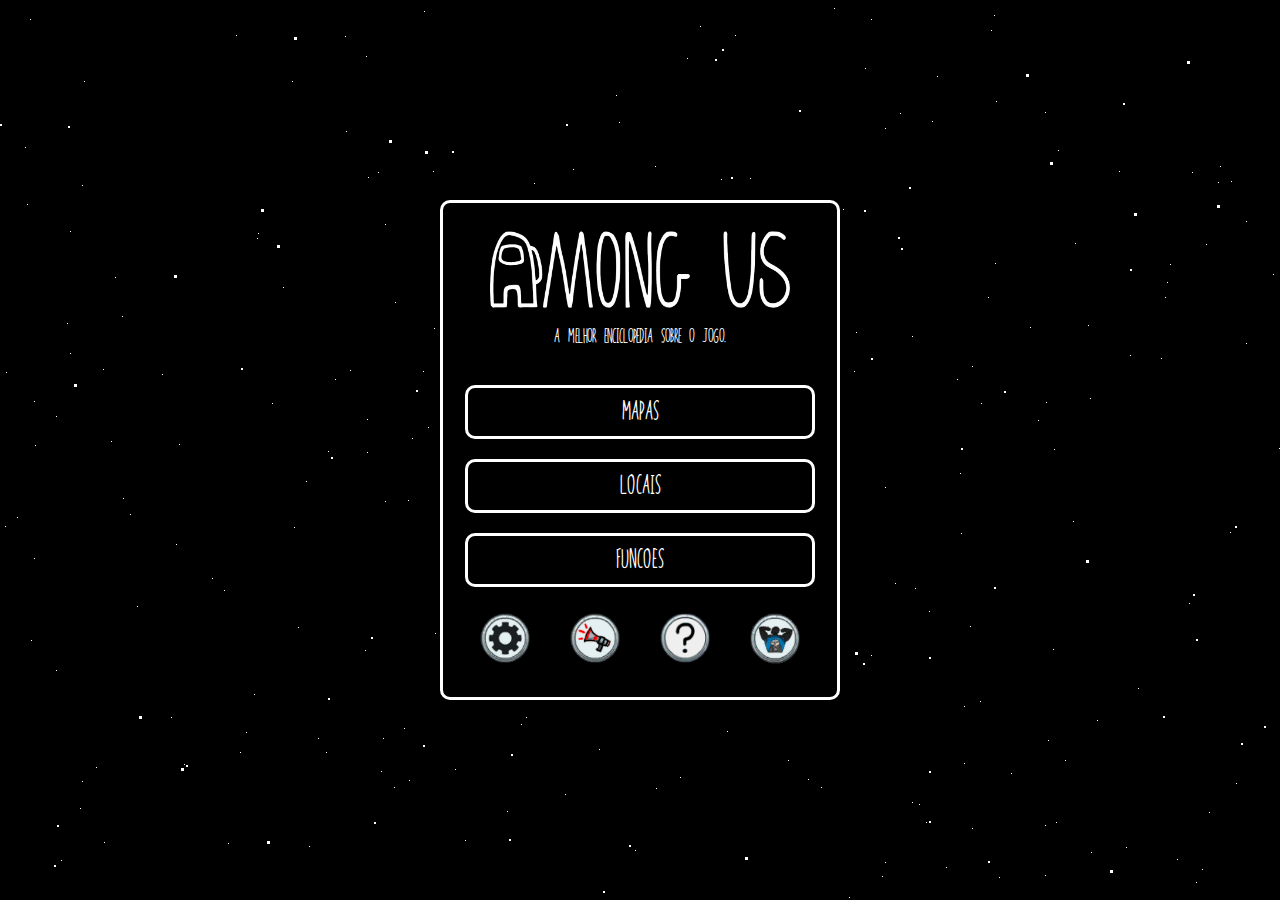
<file: index.html>
<!DOCTYPE html>

<html>
<head>
        <meta charset="utf-8">
        <meta name="viewport" content="width=device-width, initial-scale=1">
        <link rel="icon" href="img/icon.png">
        <link rel="stylesheet" href="css/styles.css">
        <title>Among Us - Wiki</title>
</head>

<body>
    <main>
        <div id="align">
            <header>
                <img id="logo" src="img/logo.png">
                <p>A melhor enciclopedia sobre o jogo.</p>
                <nav id="itens">
                    <ul>
                        <li><a href="pages/mapas.html">Mapas</a></li>
                        <li><a href="pages/locais.html">Locais</a></li>
                        <li><a href="pages/funcoes.html">Funcoes</a></li>
                    </ul>
                </nav>
                <nav id="footer">
                    <ul>
                        <li><a href=""><img class="buttons" src="img/button03.png"></a></li>
                        <li><a href=""><img class="buttons" src="img/button02.png"></a></li>
                        <li><a href="pages/about.html"><img class="buttons" src="img/button01.png"></a></li>
                        <li><a href="http://www.innersloth.com/index.php"><img class="buttons" src="img/button04.png"></a></li>
                    </ul>
                </nav>
            </header>
            <div id="background">
                 <div id='stars'></div>
                <div id='stars2'></div>
                <div id='stars3'></div>
            </div>
            <div id="background-2">
                <img id="bg01" src="img/bg01.png">
                <img id="bg02" src="img/bg02.png">    
            </div>
        </main>
</body>


</html>
</file>
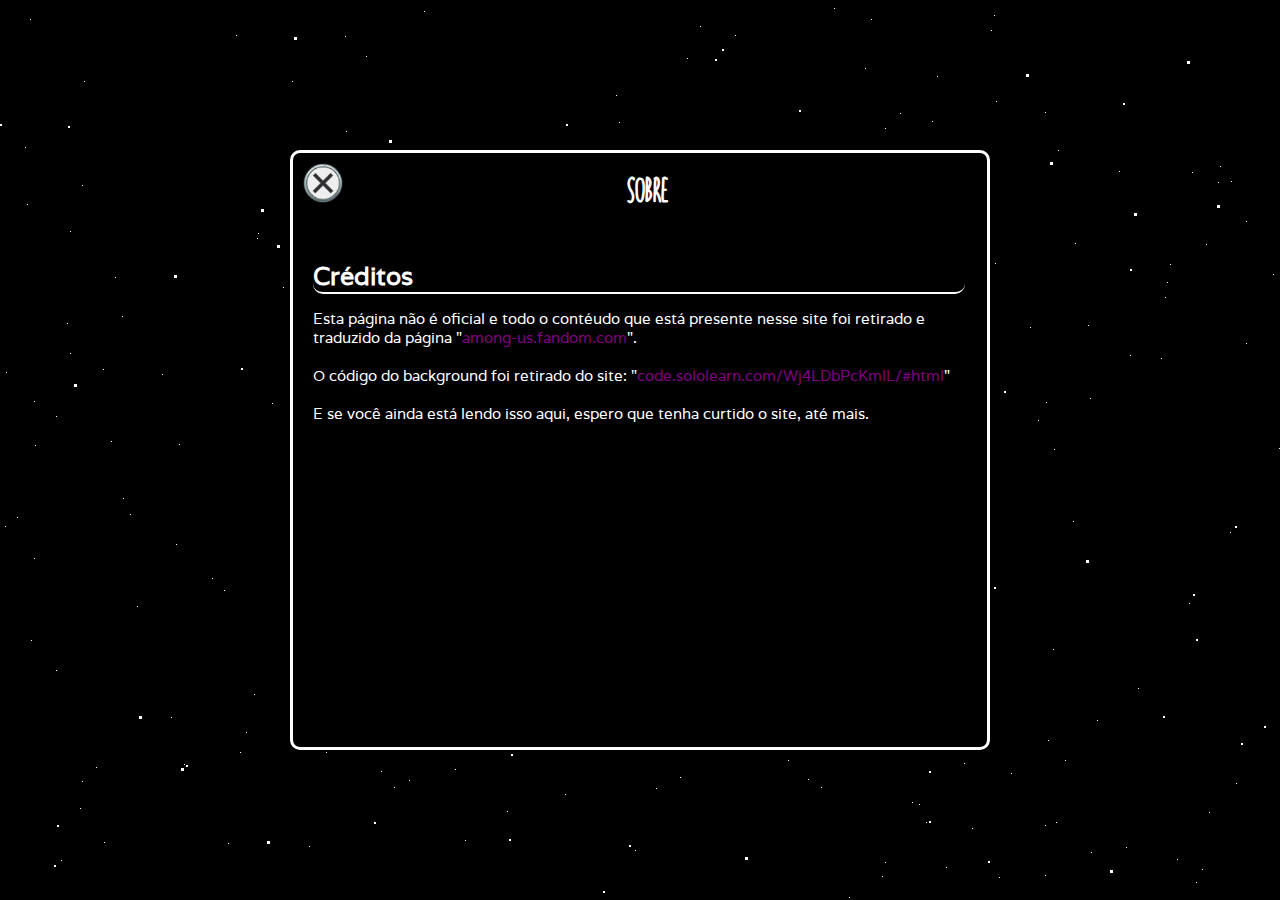
<file: pages/about.html>
<!DOCTYPE html>
<html>
    <head>
    <meta charset="utf-8">
    <meta name="viewport" content="width=device-width, initial-scale=1">
    <link rel="stylesheet" href="../css/styles.css">
    <link rel="icon" href="../img/icon.png">
    <title>Among Us - Funções</title>
</head>

<body>
    <main>
        <div id="align">
            <div id="streched">
                <div class="topAlign">
                    <a href="../index.html"><img id="close" src="../img/close.png"></a>
                    <h1>Sobre</h1>
                </div>
                <div id="centralizeFullAbout">
                    <h1>Créditos</h1>
                    <p>Esta página não é oficial e todo o contéudo que está presente nesse site foi retirado e traduzido da página "<a href="https://among-us.fandom.com">among-us.fandom.com</a>".<br><br>O código do background foi retirado do site: "<a href="http://code.sololearn.com/Wj4LDbPcKmIL/#html">code.sololearn.com/Wj4LDbPcKmIL/#html</a>"<br><br>E se você ainda está lendo isso aqui, espero que tenha curtido o site, até mais.</p>
                </div>
            </div>
            <div id="background">
                <div id='stars'></div>
                <div id='stars2'></div>
                <div id='stars3'></div>
            </div>
        </div>
    </main>

    <script src="../scripts/script.js"></script>

</body>
</file>
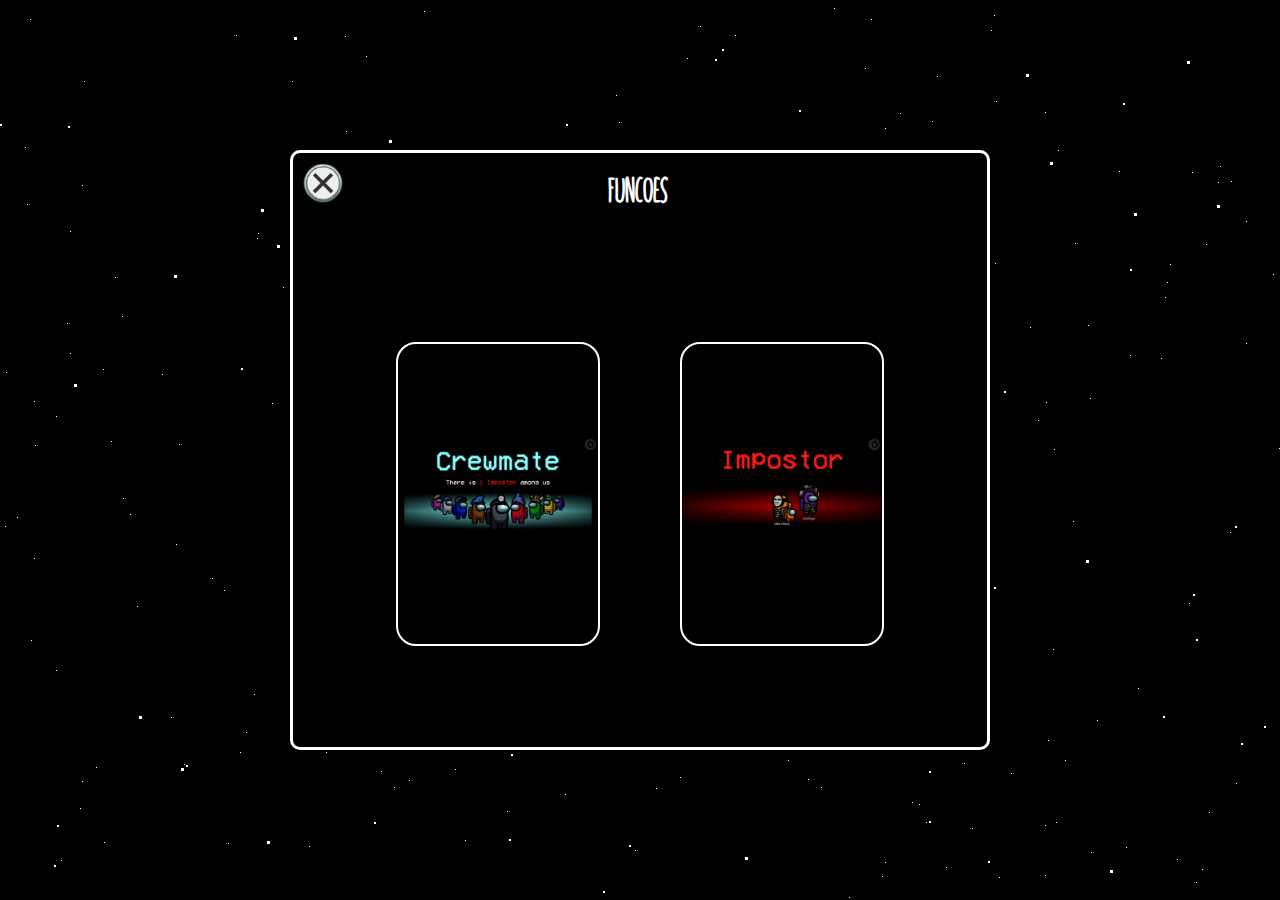
<file: pages/funcoes.html>
<!DOCTYPE html>
<html>
    <head>
    <meta charset="utf-8">
    <meta name="viewport" content="width=device-width, initial-scale=1">
    <link rel="stylesheet" href="../css/styles.css">
    <link rel="icon" href="../img/icon.png">
    <title>Among Us - Funções</title>
</head>

<body>
    <main>
        <div id="align">
            <div id="streched">
                <div class="topAlign">
                    <a href="../index.html"><img id="close" src="../img/close.png"></a>
                    <h1>Funcoes</h1>
                </div>
                <div id="centralizeFullFunctions">
                    <nav id="funcButtons">
                        <ul>
                            <li id="Crewmate" onclick="roles(this.id)"><img src="../img/Crewmate.png"></li>
                            <li id="Impostor" onclick="roles(this.id)"><img src="../img/Impostor.png"></li>
                        </ul>
                    </nav>
                </div>
            </div>
            <div id="background">
                <div id='stars'></div>
                <div id='stars2'></div>
                <div id='stars3'></div>
            </div>
        </div>
    </main>

    <script src="../scripts/script.js"></script>

</body>
</file>
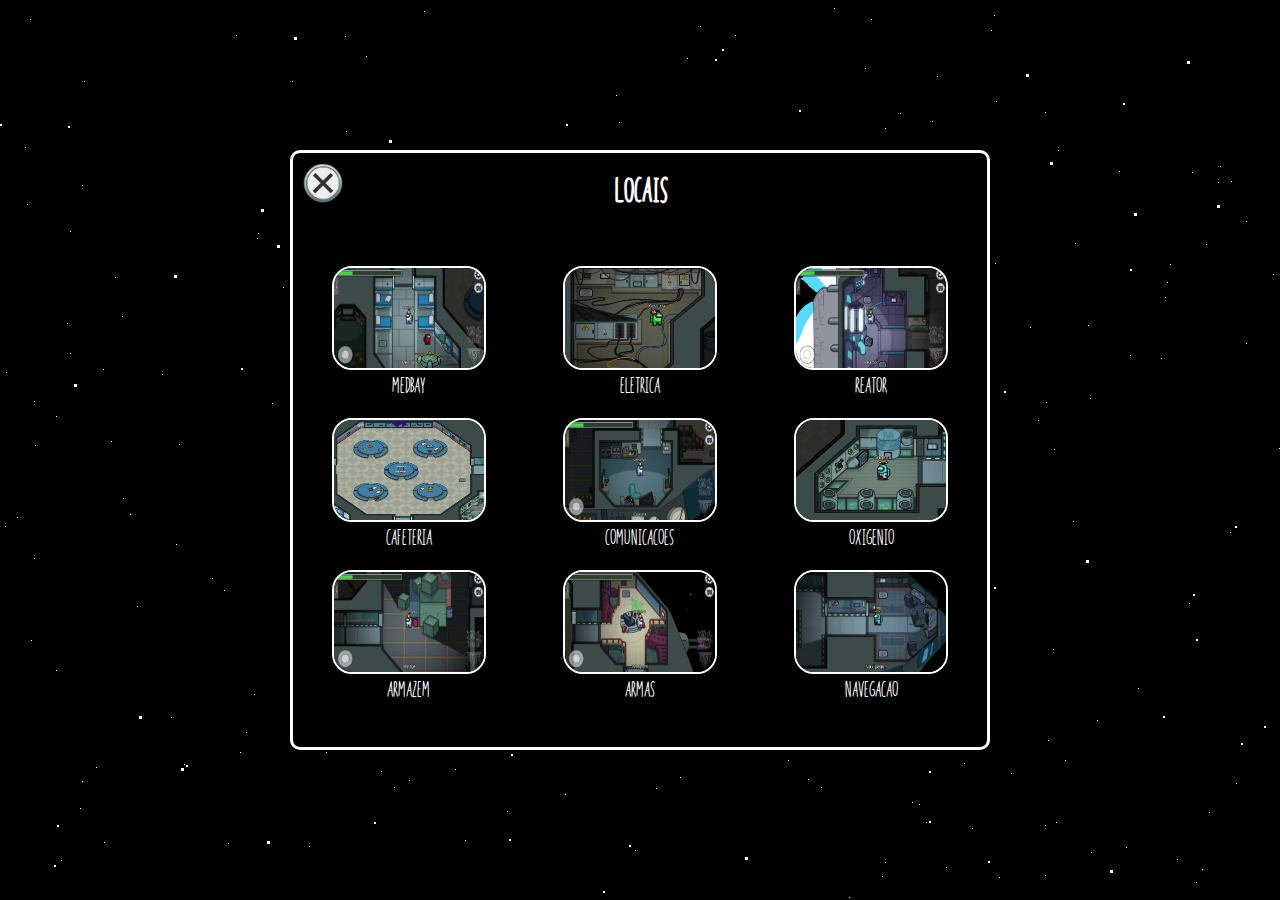
<file: pages/locais.html>
<!DOCTYPE html>
<html>
<head>
    <title>Among Us - Locais</title>
    <meta charset="utf-8">
    <link rel="stylesheet" href="../css/styles.css">
    <meta name="viewport" content="width=device-width, initial-scale=1">
</head>

<body>
    <main>
        <div id="align">
            <div id="streched">
                <div class="topAlign">
                    <a href="../index.html"><img id="close" src="../img/close.png"></a>
                    <h1>Locais</h1>
                </div>
                <div id="centralizeFull-locais">
                    <nav id="locaisButtons">
                        <ul>
                            <li id="Medbay" onclick="catchId(this.id)"><img src="../img/medbay.png"><h2>Medbay</h2></li>
                            <li id="Eletrica" onclick="catchId(this.id)"><img src="../img/eletrica.png"><h2>Eletrica</h2></li>
                            <li id="Reator" onclick="catchId(this.id)"><img src="../img/reator.png"><h2>Reator</h2></li>
                            <li id="Cafeteria" onclick="catchId(this.id)"><img src="../img/cafeteria.png"><h2>Cafeteria</h2></li>
                            <li id="Comunicacoes" onclick="catchId(this.id)"><img src="../img/comunicacoes.png"><h2>Comunicacoes</h2></li>
                            <li id="Oxigenio" onclick="catchId(this.id)"><img src="../img/O2.png"><h2>Oxigenio</h2></li>
                            <li id="Armazem" onclick="catchId(this.id)"><img src="../img/armazem.png"><h2>Armazem</h2></li>
                            <li id="Armas" onclick="catchId(this.id)"><img src="../img/armas.png"><h2>Armas</h2></li>
                            <li id="Navegacao" onclick="catchId(this.id)"><img src="../img/navegacao.png"><h2>Navegacao</h2></li>
                        </ul>
                    </nav>
                </div>
            </div>
            <div id="background">
                <div id='stars'></div>
                <div id='stars2'></div>
                <div id='stars3'></div>
            </div>
            <div id="background-2">
                <img id="bg01" src="../img/bg01.png">
                <img id="bg02" src="../img/bg02.png">
                
            </div>
        </div>
    </main>
    <script src="../scripts/script.js"></script>
</body>


</html>
</file>
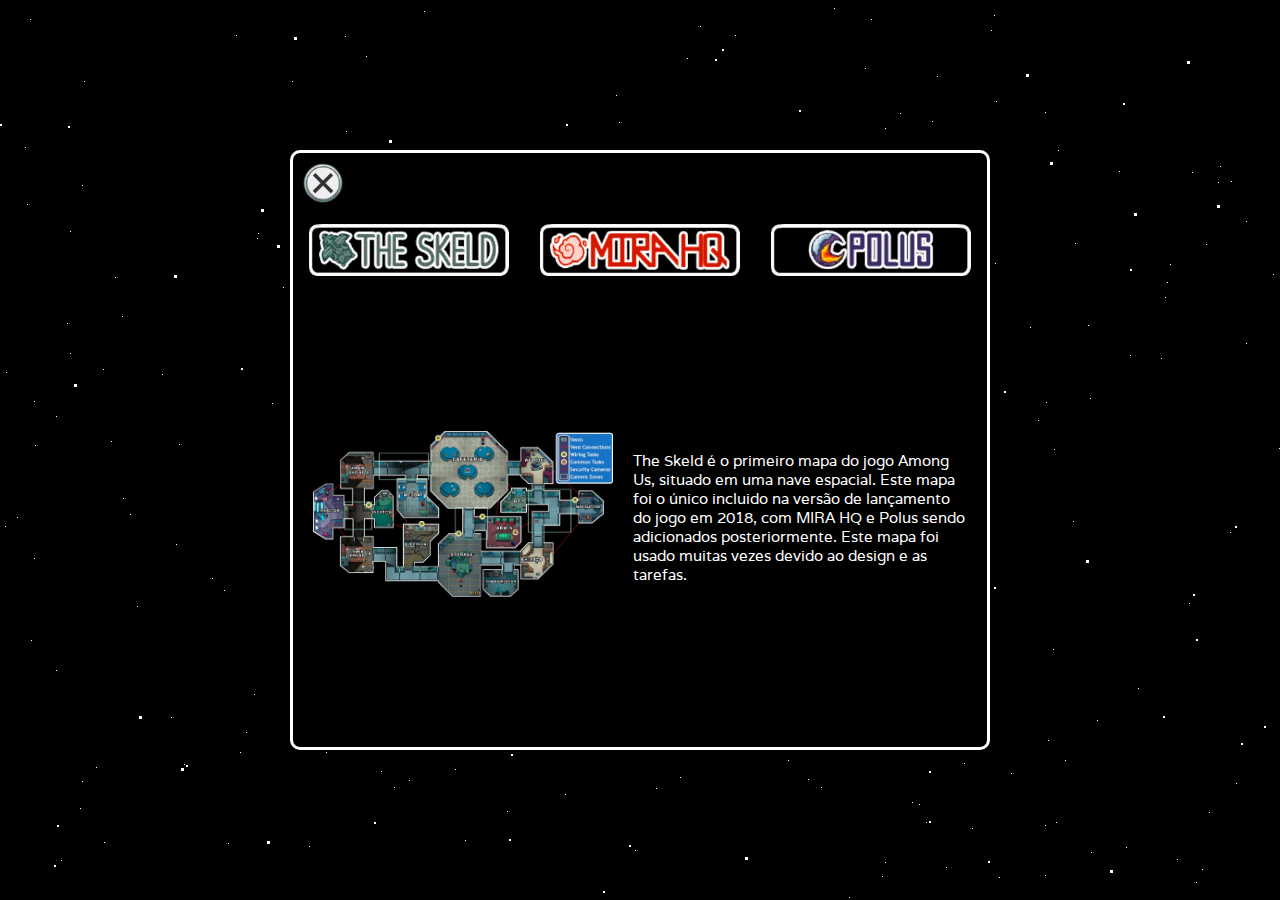
<file: pages/mapas.html>
<!DOCTYPE html>
<html>
    <head>
        <meta charset="utf-8">
        <meta name="viewport" content="width=device-width, initial-scale=1">
        <link rel="stylesheet" href="../css/styles.css">
        <link rel="icon" href="../img/icon.png">
        <title>Among Us - Mapas</title>
    </head>

    <body>
        <main>
            <div id="align">
                <div id="streched">
                    <div class="topAlignMapas">
                        <a href="../index.html"><img id="close" src="../img/close.png"></a>
                        <nav id="mapsButtons">
                            <ul>
                                <li><img src="../img/the-skeld-button.png" onclick="theSkeld()"></li>
                                <li><img src="../img/mira-hq-button.png" onclick="miraHQ()"></li>
                                <li><img src="../img/polus-button.png" onclick="polus()"></li>
                            </ul>
                        </nav>
                    </div>
                    <div class="centralizeFull">
                        <section>
                            <article>
                                <img id="map" src="../img/the-skeld.png">
                                <p id="info">The Skeld é o primeiro mapa do jogo Among Us, situado em uma nave espacial. Este mapa foi o único incluido na versão de lançamento do jogo em 2018, com MIRA HQ e Polus sendo adicionados posteriormente. Este mapa foi usado muitas vezes devido ao design e as tarefas.</p>
                            </article>
                        </section>
                    </div>
                </div>
                <div id="background">
                    <div id='stars'></div>
                    <div id='stars2'></div>
                    <div id='stars3'></div>
                </div>
            </div>
        </main>

        <script src="../scripts/script.js"></script>

    </body>



</html>
</file>
<file: css/styles.css>
body{
    margin: 0;
    font-family: amongas;
    overflow: hidden;
}

ul {
    padding: 0;
}

#align{
    position: fixed;
    background-color: black;
    width: 100%;
    height: 100%;
    display: flex;
    align-items: center;
    justify-content: center;
}

header{
    position: relative;
    box-sizing: border-box;
    display: flex;
    justify-content: center;
    flex-direction: column;
    align-items: center;
    border: 3px solid white;
    border-radius: 10px;
    color: white;
    background-color: black;
    width: 400px;
    height: 500px;
    z-index: 100;
}

#background{
    z-index: 1;
    position: absolute;
    transform: translateY(-2000px) translateX(-1000px);
}

#background-2{
    position: absolute;
    z-index: 2;
}

#bg01{
    animation: bg01 20s linear infinite alternate-reverse;
}

#bg02{
    animation: bg02 20s linear infinite alternate-reverse;
}

.topAlign{
    display: flex;
    justify-content: space-between;
}

.topAlignMapas{
    display: inline-block;
}


.topAlign h1{
    margin-right: 46%;
    margin-bottom: 30px;
    text-align: center;
}

.centralizeContent section article{
    display: flex;
    justify-content: center;
    align-items: center;
    flex-direction: column;
}

.imgLocais{
    margin-top: 50px;
    width: 300px;
    height: 170px;
    border-radius: 15px;
    border: 2px solid white;
}

.centralizeFull{
    display: flex;
    justify-content: center;
    align-items: center;
    font-family: varela;
    width: 100%;
    height: 100%;
}

#centralizeFullFunctions{
    display: flex;
    justify-content: center;
    align-items: center;
    flex-direction: column;
    font-family: varela;
    width: 100%;
    height: 100%;
}

#centralizeFullAbout{
    display: flex;
    flex-direction: column;
    font-family: varela;
    padding: 20px;
    word-break: break;
    width: 100%;
    height: 100%;
}

#centralizeFullAbout h1{
    margin: 0;
    width: 94%;
    font-size: 25px;
    border-bottom: 2px solid white;
    border-radius: 10px;
}

#centralizeFullAbout p{
    width: 94%;
    font-size: 15px;
}

#centralizeFullAbout a{
    color: purple;
    text-decoration: none;
}

#centralizeFull-locais{
    display: flex;
    justify-content: space-around;
    font-family: amongas;
    width: 100%;
    height: 100%;
}

#streched{
    position: relative;
    margin: auto;
    box-sizing: border-box;
    display: flex;
    flex-direction: column;
    justify-content: center;
    border: 3px solid white;
    border-radius: 10px;
    background-color: black;
    color: white;
    width: 700px;
    height: 600px;
    z-index: 100;
}

#streched section article{
    display: flex;
}

#streched section article p{
    font-size: 15px;
    margin: 20px 20px 0px 20px;
}

#itens ul{
    text-align: center;
    list-style-type: none;
    margin: auto;
    font-size: 20px;
    width: 380px;
    box-sizing: border-box;
}

#itens ul li{
    font-size: 25px;
    margin-right: 15px;
    margin-left: 15px;
    padding: 10px;
    border: 3px solid white;
    border-radius: 10px;
    width: auto;
    margin-top: 20px;
    box-sizing: border-box;
}

#itens ul li:hover{
    border: 3px solid #1bb21b;
    color: #1bb21b;
    cursor: pointer;
}

#itens ul li a{
    text-decoration: none;
    color: inherit;
    display: inline-block;
    width: 100%;
}

#footer ul{
    margin-bottom: 0;
    list-style-type: none;
    display: flex;
    flex-wrap: nowrap;
    flex-direction: row;
}

#footer ul li{
    margin: 10px 20px 0px 20px;
}

#footer ul li:hover{
    cursor: pointer;
}

.buttons{
    width: 50px;
}

#close{
    margin: 10px 0px 0px 10px;
    width: 40px;
}

#map{
    width: 300px;
    margin-left: 20px;
}

#mapsButtons ul{
    margin-bottom: 0;
    display: flex;
    flex-direction: row;
    justify-content: space-around;
    list-style-type: none;
}

#mapsButtons ul li img{
    width: 200px;
}


#mapsButtons ul li img:hover{
    cursor: pointer;
    transform: scale(1.1);
}

#locaisButtons ul{
    margin-bottom: 0;
    display: flex;
    flex-direction: row;
    flex-wrap: wrap;
    justify-content: space-around;
    list-style-type: none;
}

#locaisButtons ul li{
    margin: 10px 20px 10px 20px;
}

#locaisButtons ul li:hover{
    color: #1bb21b;
    cursor: pointer;
}


#locaisButtons ul li h2{
    margin: 0;
    text-align: center;
    font-size: 20px;
    font-weight: normal;
}

#locaisButtons ul li img{
    border: 2px solid white;
    width: 150px;
    height: 100px;
    border-radius: 20px;
}

#locaisButtons ul li img:hover{
    border: 2px solid #1bb21b;
    cursor: pointer;
}

#funcButtons ul{
    list-style-type: none;
    display: flex;
    flex-direction: row;
}

#funcButtons ul li{
    height: 300px;
    display: flex;
    align-items: center;
    border: 2px solid white;
    border-radius: 20px;
    margin: 0px 40px;
}

#funcButtons ul li img{
    width: 200px;
}

#funcButtons ul li:hover{
    border: 2px solid #1bb21b;
    cursor: pointer;
    transition: border 0.3s;
}

#logo{

    width: 300px;
    z-index: 2;
}

p{
    font-size: 18px;
}

@font-face{
    font-family: amongas;
    src: url("../fonts/In\ your\ face\,\ joffrey!.ttf");
}

@font-face{
    font-family: varela;
    src: url("../fonts/Varela-Regular.ttf");
}

  #stars {
    width: 1px;
    height: 1px;
    background: transparent;
    box-shadow: 1226px 1621px #FFF , 1021px 1311px #FFF , 589px 396px #FFF , 106px 950px #FFF , 1628px 685px #FFF , 1982px 1853px #FFF , 683px 1196px #FFF , 885px 147px #FFF , 140px 572px #FFF , 1414px 202px #FFF , 1287px 375px #FFF , 812px 233px #FFF , 245px 366px #FFF , 619px 1786px #FFF , 158px 727px #FFF , 1051px 1759px #FFF , 1232px 1572px #FFF , 304px 515px #FFF , 1107px 1063px #FFF , 1409px 293px #FFF , 844px 1928px #FFF , 1297px 766px #FFF , 769px 53px #FFF , 1796px 1499px #FFF , 1096px 1588px #FFF , 6px 1066px #FFF , 954px 1823px #FFF , 449px 1318px #FFF , 742px 324px #FFF , 1360px 430px #FFF , 474px 517px #FFF , 1638px 553px #FFF , 65px 362px #FFF , 1668px 305px #FFF , 618px 1791px #FFF , 1248px 698px #FFF , 526px 1505px #FFF , 443px 1738px #FFF , 968px 744px #FFF , 1509px 1343px #FFF , 940px 891px #FFF , 1426px 313px #FFF , 86px 1904px #FFF , 1852px 914px #FFF , 1774px 1138px #FFF , 1406px 378px #FFF , 82px 384px #FFF , 1195px 1561px #FFF , 472px 1994px #FFF , 887px 708px #FFF , 1078px 680px #FFF , 1715px 140px #FFF , 333px 1224px #FFF , 1538px 412px #FFF , 1476px 644px #FFF , 976px 149px #FFF , 938px 1127px #FFF , 531px 1088px #FFF , 996px 403px #FFF , 279px 1233px #FFF , 1761px 1297px #FFF , 1126px 1184px #FFF , 1417px 375px #FFF , 1085px 1137px #FFF , 669px 987px #FFF , 1149px 1963px #FFF , 1097px 880px #FFF , 1591px 85px #FFF , 1858px 884px #FFF , 1187px 1483px #FFF , 1246px 415px #FFF , 126px 516px #FFF , 1824px 672px #FFF , 178px 250px #FFF , 1675px 146px #FFF , 1827px 816px #FFF , 803px 992px #FFF , 1703px 1664px #FFF , 1658px 970px #FFF , 1607px 1896px #FFF , 268px 499px #FFF , 465px 395px #FFF , 287px 468px #FFF , 980px 1675px #FFF , 1959px 1989px #FFF , 429px 1263px #FFF , 1419px 1703px #FFF , 302px 335px #FFF , 1470px 698px #FFF , 431px 1784px #FFF , 1397px 1168px #FFF , 585px 143px #FFF , 1163px 455px #FFF , 1007px 1355px #FFF , 764px 1147px #FFF , 1528px 1835px #FFF , 1298px 1629px #FFF , 438px 971px #FFF , 1940px 1307px #FFF , 1767px 1080px #FFF , 1700px 1582px #FFF , 911px 709px #FFF , 1733px 1916px #FFF , 1650px 1153px #FFF , 1491px 1908px #FFF , 1221px 1065px #FFF , 389px 749px #FFF , 576px 602px #FFF , 84px 1595px #FFF , 1887px 1748px #FFF , 1293px 1674px #FFF , 1372px 986px #FFF , 834px 1280px #FFF , 241px 777px #FFF , 1122px 1540px #FFF , 908px 1032px #FFF , 1715px 14px #FFF , 732px 1014px #FFF , 1888px 766px #FFF , 1433px 1174px #FFF , 1273px 1889px #FFF , 337px 301px #FFF , 1449px 1878px #FFF , 946px 1411px #FFF , 965px 181px #FFF , 1508px 537px #FFF , 977px 1648px #FFF , 696px 1932px #FFF , 601px 305px #FFF , 1734px 186px #FFF , 1962px 1776px #FFF , 965px 791px #FFF , 1563px 422px #FFF , 1427px 822px #FFF , 1540px 599px #FFF , 1246px 1681px #FFF , 1271px 1136px #FFF , 1411px 641px #FFF , 1108px 1981px #FFF , 961px 1884px #FFF , 788px 631px #FFF , 172px 783px #FFF , 1729px 455px #FFF , 1682px 1051px #FFF , 911px 1455px #FFF , 1652px 489px #FFF , 880px 94px #FFF , 59px 747px #FFF , 417px 223px #FFF , 332px 1397px #FFF , 699px 659px #FFF , 693px 728px #FFF , 1232px 208px #FFF , 1514px 774px #FFF , 1070px 633px #FFF , 1768px 165px #FFF , 1261px 1666px #FFF , 35px 1979px #FFF , 54px 1408px #FFF , 820px 745px #FFF , 1732px 147px #FFF , 1282px 1121px #FFF , 1640px 1px #FFF , 1932px 632px #FFF , 895px 31px #FFF , 1751px 266px #FFF , 746px 54px #FFF , 1197px 986px #FFF , 1032px 658px #FFF , 234px 1526px #FFF , 1267px 1176px #FFF , 1280px 357px #FFF , 1333px 381px #FFF , 1739px 1375px #FFF , 888px 1325px #FFF , 704px 550px #FFF , 20px 359px #FFF , 987px 1218px #FFF , 794px 1724px #FFF , 774px 590px #FFF , 1024px 227px #FFF , 1487px 400px #FFF , 1446px 627px #FFF , 984px 1342px #FFF , 966px 703px #FFF , 105px 1673px #FFF , 1225px 1267px #FFF , 119px 1202px #FFF , 1458px 273px #FFF , 1057px 1167px #FFF , 116px 735px #FFF , 665px 1021px #FFF , 476px 1830px #FFF , 145px 906px #FFF , 502px 596px #FFF , 1629px 645px #FFF , 728px 1972px #FFF , 342px 605px #FFF , 1331px 179px #FFF , 707px 1684px #FFF , 388px 1757px #FFF , 805px 73px #FFF , 659px 180px #FFF , 848px 915px #FFF , 182px 1550px #FFF , 1955px 155px #FFF , 973px 1546px #FFF , 1061px 1579px #FFF , 52px 687px #FFF , 1104px 1352px #FFF , 408px 1386px #FFF , 1888px 1692px #FFF , 956px 1018px #FFF , 1355px 1568px #FFF , 1505px 1550px #FFF , 1182px 705px #FFF , 959px 1050px #FFF , 498px 1432px #FFF , 301px 647px #FFF , 443px 334px #FFF , 1402px 461px #FFF , 147px 1270px #FFF , 391px 1572px #FFF , 1017px 341px #FFF , 68px 1770px #FFF , 235px 860px #FFF , 505px 816px #FFF , 1312px 986px #FFF , 1079px 1293px #FFF , 324px 611px #FFF , 1179px 1011px #FFF , 277px 434px #FFF , 1767px 252px #FFF , 1775px 1487px #FFF , 1705px 19px #FFF , 326px 721px #FFF , 378px 70px #FFF , 895px 1736px #FFF , 1570px 365px #FFF , 513px 615px #FFF , 1092px 147px #FFF , 1318px 1932px #FFF , 1592px 1734px #FFF , 699px 918px #FFF , 111px 388px #FFF , 1067px 890px #FFF , 1169px 332px #FFF , 358px 481px #FFF , 1630px 750px #FFF , 179px 1787px #FFF , 355px 489px #FFF , 852px 821px #FFF , 868px 364px #FFF , 386px 1700px #FFF , 799px 1420px #FFF , 1472px 644px #FFF , 1552px 905px #FFF , 48px 1998px #FFF , 1850px 51px #FFF , 416px 678px #FFF , 759px 1046px #FFF , 1451px 1951px #FFF , 101px 1610px #FFF , 1469px 912px #FFF , 1214px 1292px #FFF , 1368px 1018px #FFF , 484px 470px #FFF , 816px 322px #FFF , 1821px 1326px #FFF , 327px 1936px #FFF , 752px 550px #FFF , 1215px 1924px #FFF , 180px 122px #FFF , 784px 1924px #FFF , 1597px 336px #FFF , 248px 1429px #FFF , 4px 181px #FFF , 1801px 1613px #FFF , 1581px 1719px #FFF , 640px 1391px #FFF , 960px 302px #FFF , 1483px 1207px #FFF , 520px 1119px #FFF , 25px 1754px #FFF , 545px 317px #FFF , 1573px 751px #FFF , 1415px 2px #FFF , 101px 761px #FFF , 679px 291px #FFF , 1785px 676px #FFF , 1256px 136px #FFF , 855px 197px #FFF , 1399px 1973px #FFF , 1243px 429px #FFF , 1281px 571px #FFF , 839px 531px #FFF , 789px 1980px #FFF , 877px 783px #FFF , 1526px 1850px #FFF , 644px 1283px #FFF , 1982px 1953px #FFF , 1109px 1232px #FFF , 1532px 643px #FFF , 823px 1287px #FFF , 667px 34px #FFF , 24px 1469px #FFF , 1029px 1130px #FFF , 1645px 254px #FFF , 1054px 1000px #FFF , 1341px 254px #FFF , 184px 188px #FFF , 1160px 1521px #FFF , 348px 1083px #FFF , 1436px 1796px #FFF , 441px 361px #FFF , 1239px 575px #FFF , 1055px 140px #FFF , 1552px 502px #FFF , 607px 864px #FFF , 967px 1883px #FFF , 1407px 1955px #FFF , 405px 1148px #FFF , 604px 992px #FFF , 1116px 506px #FFF , 13px 832px #FFF , 295px 189px #FFF , 964px 1175px #FFF , 1988px 52px #FFF , 935px 209px #FFF , 17px 142px #FFF , 770px 333px #FFF , 682px 633px #FFF , 510px 466px #FFF , 366px 79px #FFF , 199px 954px #FFF , 882px 277px #FFF , 744px 655px #FFF , 37px 1659px #FFF , 1217px 1885px #FFF , 1107px 597px #FFF , 1060px 1335px #FFF , 773px 601px #FFF , 1939px 1632px #FFF , 1607px 1774px #FFF , 1531px 1550px #FFF , 1042px 60px #FFF , 850px 1502px #FFF , 1670px 492px #FFF , 1357px 1654px #FFF , 1279px 1521px #FFF , 633px 1956px #FFF , 1122px 1981px #FFF , 661px 657px #FFF , 521px 1132px #FFF , 1593px 813px #FFF , 1204px 1463px #FFF , 1112px 1495px #FFF , 1755px 367px #FFF , 1685px 1805px #FFF , 1982px 196px #FFF , 484px 51px #FFF , 1041px 330px #FFF , 1487px 563px #FFF , 311px 1872px #FFF , 330px 976px #FFF , 6px 1754px #FFF , 1447px 1182px #FFF , 1926px 148px #FFF , 1640px 490px #FFF , 1548px 1357px #FFF , 1052px 1340px #FFF , 1083px 56px #FFF , 1890px 339px #FFF , 277px 1609px #FFF , 892px 1792px #FFF , 1322px 86px #FFF , 1509px 1515px #FFF , 1650px 1722px #FFF , 334px 497px #FFF , 888px 143px #FFF , 1325px 259px #FFF , 1330px 1505px #FFF , 1374px 645px #FFF , 1184px 937px #FFF , 911px 1044px #FFF , 32px 1257px #FFF , 297px 1884px #FFF , 1031px 963px #FFF , 411px 916px #FFF , 243px 1305px #FFF , 898px 200px #FFF , 1550px 156px #FFF , 159px 716px #FFF , 240px 1130px #FFF , 1046px 1905px #FFF , 1405px 1277px #FFF , 275px 124px #FFF , 964px 795px #FFF , 1270px 1387px #FFF , 1391px 1880px #FFF , 484px 1027px #FFF , 1681px 1706px #FFF , 1665px 697px #FFF , 1073px 1078px #FFF , 1808px 1313px #FFF , 1669px 1266px #FFF , 1965px 747px #FFF , 1734px 972px #FFF , 1549px 1434px #FFF , 945px 146px #FFF , 1211px 1383px #FFF , 1921px 1637px #FFF , 271px 1725px #FFF , 739px 1725px #FFF , 1634px 1827px #FFF , 961px 1131px #FFF , 513px 839px #FFF , 1553px 1725px #FFF , 82px 1667px #FFF , 3px 1797px #FFF , 517px 1511px #FFF , 1644px 929px #FFF , 120px 1638px #FFF , 579px 1168px #FFF , 147px 680px #FFF , 61px 1146px #FFF , 884px 598px #FFF , 630px 1324px #FFF , 1709px 1340px #FFF , 1332px 1142px #FFF , 1990px 1397px #FFF , 854px 1527px #FFF , 1293px 634px #FFF , 1063px 506px #FFF , 1361px 668px #FFF , 926px 347px #FFF , 145px 1031px #FFF , 1289px 1519px #FFF , 1977px 1560px #FFF , 70px 1353px #FFF , 653px 1634px #FFF , 1182px 340px #FFF , 1264px 1127px #FFF , 1246px 40px #FFF , 428px 691px #FFF , 1531px 1817px #FFF , 431px 1906px #FFF , 1406px 1665px #FFF , 597px 1588px #FFF , 1273px 355px #FFF , 995px 1018px #FFF , 1319px 528px #FFF , 1454px 715px #FFF , 1587px 1052px #FFF , 921px 193px #FFF , 1012px 479px #FFF , 689px 1019px #FFF , 1307px 420px #FFF , 1153px 108px #FFF , 1343px 775px #FFF , 1236px 1061px #FFF , 1117px 1099px #FFF , 308px 533px #FFF , 1262px 509px #FFF , 830px 24px #FFF , 426px 695px #FFF , 1148px 1397px #FFF , 1016px 1719px #FFF , 1142px 1280px #FFF , 1841px 310px #FFF , 1890px 1708px #FFF , 1399px 589px #FFF , 913px 1291px #FFF , 955px 1445px #FFF , 431px 491px #FFF , 580px 1002px #FFF , 796px 186px #FFF , 445px 1634px #FFF , 1543px 1377px #FFF , 1853px 57px #FFF , 34px 620px #FFF , 1056px 923px #FFF , 1027px 134px #FFF , 1248px 1252px #FFF , 756px 1855px #FFF , 143px 654px #FFF , 253px 347px #FFF , 181px 943px #FFF , 1044px 1774px #FFF , 367px 1925px #FFF , 1125px 854px #FFF , 1276px 141px #FFF , 422px 413px #FFF , 1261px 973px #FFF , 1030px 1349px #FFF , 1349px 1850px #FFF , 552px 1286px #FFF , 606px 888px #FFF , 464px 1922px #FFF , 1799px 260px #FFF , 1984px 788px #FFF , 1210px 450px #FFF , 1288px 1530px #FFF , 911px 1896px #FFF , 689px 4px #FFF , 806px 162px #FFF , 1201px 604px #FFF , 908px 531px #FFF , 137px 1123px #FFF , 1165px 496px #FFF , 1567px 1797px #FFF , 614px 504px #FFF , 1551px 1165px #FFF , 1309px 1032px #FFF , 1321px 26px #FFF , 1372px 326px #FFF , 1762px 1159px #FFF , 728px 5px #FFF , 1364px 459px #FFF , 1333px 918px #FFF , 1082px 1732px #FFF , 286px 319px #FFF , 1636px 1220px #FFF , 350px 966px #FFF , 124px 219px #FFF , 184px 1654px #FFF , 1195px 160px #FFF , 1690px 737px #FFF , 1386px 472px #FFF , 1522px 1911px #FFF , 1082px 1129px #FFF , 491px 67px #FFF , 826px 393px #FFF , 643px 632px #FFF , 1934px 1461px #FFF , 1325px 316px #FFF , 934px 1722px #FFF , 1044px 879px #FFF , 1109px 1482px #FFF , 1040px 642px #FFF , 801px 509px #FFF , 1352px 1583px #FFF , 160px 339px #FFF , 1111px 1731px #FFF , 1650px 1190px #FFF , 1804px 1019px #FFF , 745px 604px #FFF , 1391px 1108px #FFF , 344px 708px #FFF , 395px 111px #FFF , 913px 1180px #FFF , 537px 1036px #FFF , 1048px 1611px #FFF , 1926px 155px #FFF , 392px 193px #FFF , 1980px 1465px #FFF , 1853px 1349px #FFF , 204px 1317px #FFF , 1342px 1956px #FFF , 785px 1564px #FFF , 1478px 612px #FFF , 1459px 491px #FFF , 1767px 265px #FFF , 1032px 495px #FFF , 946px 1196px #FFF , 607px 285px #FFF , 887px 1940px #FFF , 1618px 962px #FFF , 85px 801px #FFF , 1828px 525px #FFF , 523px 1927px #FFF , 280px 1676px #FFF , 551px 1133px #FFF , 1888px 936px #FFF , 875px 863px #FFF , 395px 1954px #FFF , 155px 590px #FFF , 1924px 262px #FFF , 1039px 1430px #FFF , 1356px 1816px #FFF , 978px 671px #FFF , 1968px 1044px #FFF , 1693px 15px #FFF , 266px 1506px #FFF , 1061px 224px #FFF , 690px 1132px #FFF , 1149px 313px #FFF , 744px 898px #FFF , 848px 1851px #FFF , 296px 761px #FFF , 55px 624px #FFF , 573px 131px #FFF , 483px 1869px #FFF , 157px 1304px #FFF , 496px 489px #FFF , 729px 1730px #FFF , 163px 1023px #FFF , 1065px 1426px #FFF , 1058px 865px #FFF , 1204px 1762px #FFF , 73px 527px #FFF , 668px 1237px #FFF , 1px 259px #FFF , 1027px 107px #FFF , 1347px 842px #FFF , 720px 819px #FFF , 97px 1047px #FFF , 474px 1262px #FFF , 1406px 1163px #FFF , 1620px 1312px #FFF , 292px 423px #FFF , 1579px 1735px #FFF , 687px 305px #FFF , 1810px 1822px #FFF , 1499px 241px #FFF , 1578px 1308px #FFF , 770px 1441px #FFF , 398px 646px #FFF , 1186px 1423px #FFF , 6px 201px #FFF , 1684px 1057px #FFF , 1252px 1352px #FFF , 1649px 317px #FFF , 746px 1777px #FFF , 537px 97px #FFF , 347px 1613px #FFF , 1709px 1896px #FFF , 134px 957px #FFF , 755px 340px #FFF , 107px 1057px #FFF , 263px 1459px #FFF , 1559px 1124px #FFF , 1082px 19px #FFF , 557px 795px #FFF , 596px 455px #FFF , 1877px 1535px #FFF , 457px 320px #FFF , 532px 270px #FFF , 773px 1991px #FFF , 644px 1840px #FFF , 777px 1413px #FFF , 726px 203px #FFF , 20px 740px #FFF , 655px 909px #FFF , 396px 1998px #FFF , 235px 954px #FFF , 1737px 264px #FFF , 670px 1532px #FFF , 498px 159px #FFF , 540px 1997px #FFF , 1792px 1327px #FFF , 880px 1023px #FFF , 1917px 1938px #FFF , 1859px 148px #FFF , 1147px 1781px #FFF , 428px 1876px #FFF , 1952px 605px #FFF , 655px 80px #FFF , 1500px 1545px #FFF , 1656px 644px #FFF , 615px 247px #FFF , 795px 1881px #FFF , 1750px 586px #FFF , 148px 1490px #FFF , 1434px 74px #FFF , 417px 1969px #FFF , 962px 1526px #FFF , 835px 962px #FFF , 330px 1767px #FFF , 1557px 435px #FFF , 240px 341px #FFF , 1857px 1589px #FFF , 765px 281px #FFF , 1452px 405px #FFF , 1480px 1724px #FFF , 950px 1094px #FFF , 710px 1388px #FFF , 1333px 1919px #FFF , 706px 1589px #FFF , 1476px 1465px #FFF , 744px 291px #FFF , 123px 870px #FFF , 1406px 428px #FFF , 727px 1609px #FFF , 1149px 1838px #FFF , 78px 169px #FFF , 1088px 284px #FFF , 670px 399px #FFF , 711px 1923px #FFF , 42px 1720px #FFF , 667px 570px #FFF , 1274px 693px #FFF , 1056px 644px #FFF , 1937px 793px #FFF , 1200px 602px #FFF , 1493px 755px #FFF , 545px 870px #FFF , 887px 270px #FFF , 1290px 164px #FFF , 265px 1185px #FFF;
    animation: animStar 100s linear infinite;
  }
  #stars:after {
    content: " ";
    position: absolute;
    top: 2000px;
    width: 1px;
    height: 1px;
    background: transparent;
    box-shadow: 1226px 1621px #FFF , 1021px 1311px #FFF , 589px 396px #FFF , 106px 950px #FFF , 1628px 685px #FFF , 1982px 1853px #FFF , 683px 1196px #FFF , 885px 147px #FFF , 140px 572px #FFF , 1414px 202px #FFF , 1287px 375px #FFF , 812px 233px #FFF , 245px 366px #FFF , 619px 1786px #FFF , 158px 727px #FFF , 1051px 1759px #FFF , 1232px 1572px #FFF , 304px 515px #FFF , 1107px 1063px #FFF , 1409px 293px #FFF , 844px 1928px #FFF , 1297px 766px #FFF , 769px 53px #FFF , 1796px 1499px #FFF , 1096px 1588px #FFF , 6px 1066px #FFF , 954px 1823px #FFF , 449px 1318px #FFF , 742px 324px #FFF , 1360px 430px #FFF , 474px 517px #FFF , 1638px 553px #FFF , 65px 362px #FFF , 1668px 305px #FFF , 618px 1791px #FFF , 1248px 698px #FFF , 526px 1505px #FFF , 443px 1738px #FFF , 968px 744px #FFF , 1509px 1343px #FFF , 940px 891px #FFF , 1426px 313px #FFF , 86px 1904px #FFF , 1852px 914px #FFF , 1774px 1138px #FFF , 1406px 378px #FFF , 82px 384px #FFF , 1195px 1561px #FFF , 472px 1994px #FFF , 887px 708px #FFF , 1078px 680px #FFF , 1715px 140px #FFF , 333px 1224px #FFF , 1538px 412px #FFF , 1476px 644px #FFF , 976px 149px #FFF , 938px 1127px #FFF , 531px 1088px #FFF , 996px 403px #FFF , 279px 1233px #FFF , 1761px 1297px #FFF , 1126px 1184px #FFF , 1417px 375px #FFF , 1085px 1137px #FFF , 669px 987px #FFF , 1149px 1963px #FFF , 1097px 880px #FFF , 1591px 85px #FFF , 1858px 884px #FFF , 1187px 1483px #FFF , 1246px 415px #FFF , 126px 516px #FFF , 1824px 672px #FFF , 178px 250px #FFF , 1675px 146px #FFF , 1827px 816px #FFF , 803px 992px #FFF , 1703px 1664px #FFF , 1658px 970px #FFF , 1607px 1896px #FFF , 268px 499px #FFF , 465px 395px #FFF , 287px 468px #FFF , 980px 1675px #FFF , 1959px 1989px #FFF , 429px 1263px #FFF , 1419px 1703px #FFF , 302px 335px #FFF , 1470px 698px #FFF , 431px 1784px #FFF , 1397px 1168px #FFF , 585px 143px #FFF , 1163px 455px #FFF , 1007px 1355px #FFF , 764px 1147px #FFF , 1528px 1835px #FFF , 1298px 1629px #FFF , 438px 971px #FFF , 1940px 1307px #FFF , 1767px 1080px #FFF , 1700px 1582px #FFF , 911px 709px #FFF , 1733px 1916px #FFF , 1650px 1153px #FFF , 1491px 1908px #FFF , 1221px 1065px #FFF , 389px 749px #FFF , 576px 602px #FFF , 84px 1595px #FFF , 1887px 1748px #FFF , 1293px 1674px #FFF , 1372px 986px #FFF , 834px 1280px #FFF , 241px 777px #FFF , 1122px 1540px #FFF , 908px 1032px #FFF , 1715px 14px #FFF , 732px 1014px #FFF , 1888px 766px #FFF , 1433px 1174px #FFF , 1273px 1889px #FFF , 337px 301px #FFF , 1449px 1878px #FFF , 946px 1411px #FFF , 965px 181px #FFF , 1508px 537px #FFF , 977px 1648px #FFF , 696px 1932px #FFF , 601px 305px #FFF , 1734px 186px #FFF , 1962px 1776px #FFF , 965px 791px #FFF , 1563px 422px #FFF , 1427px 822px #FFF , 1540px 599px #FFF , 1246px 1681px #FFF , 1271px 1136px #FFF , 1411px 641px #FFF , 1108px 1981px #FFF , 961px 1884px #FFF , 788px 631px #FFF , 172px 783px #FFF , 1729px 455px #FFF , 1682px 1051px #FFF , 911px 1455px #FFF , 1652px 489px #FFF , 880px 94px #FFF , 59px 747px #FFF , 417px 223px #FFF , 332px 1397px #FFF , 699px 659px #FFF , 693px 728px #FFF , 1232px 208px #FFF , 1514px 774px #FFF , 1070px 633px #FFF , 1768px 165px #FFF , 1261px 1666px #FFF , 35px 1979px #FFF , 54px 1408px #FFF , 820px 745px #FFF , 1732px 147px #FFF , 1282px 1121px #FFF , 1640px 1px #FFF , 1932px 632px #FFF , 895px 31px #FFF , 1751px 266px #FFF , 746px 54px #FFF , 1197px 986px #FFF , 1032px 658px #FFF , 234px 1526px #FFF , 1267px 1176px #FFF , 1280px 357px #FFF , 1333px 381px #FFF , 1739px 1375px #FFF , 888px 1325px #FFF , 704px 550px #FFF , 20px 359px #FFF , 987px 1218px #FFF , 794px 1724px #FFF , 774px 590px #FFF , 1024px 227px #FFF , 1487px 400px #FFF , 1446px 627px #FFF , 984px 1342px #FFF , 966px 703px #FFF , 105px 1673px #FFF , 1225px 1267px #FFF , 119px 1202px #FFF , 1458px 273px #FFF , 1057px 1167px #FFF , 116px 735px #FFF , 665px 1021px #FFF , 476px 1830px #FFF , 145px 906px #FFF , 502px 596px #FFF , 1629px 645px #FFF , 728px 1972px #FFF , 342px 605px #FFF , 1331px 179px #FFF , 707px 1684px #FFF , 388px 1757px #FFF , 805px 73px #FFF , 659px 180px #FFF , 848px 915px #FFF , 182px 1550px #FFF , 1955px 155px #FFF , 973px 1546px #FFF , 1061px 1579px #FFF , 52px 687px #FFF , 1104px 1352px #FFF , 408px 1386px #FFF , 1888px 1692px #FFF , 956px 1018px #FFF , 1355px 1568px #FFF , 1505px 1550px #FFF , 1182px 705px #FFF , 959px 1050px #FFF , 498px 1432px #FFF , 301px 647px #FFF , 443px 334px #FFF , 1402px 461px #FFF , 147px 1270px #FFF , 391px 1572px #FFF , 1017px 341px #FFF , 68px 1770px #FFF , 235px 860px #FFF , 505px 816px #FFF , 1312px 986px #FFF , 1079px 1293px #FFF , 324px 611px #FFF , 1179px 1011px #FFF , 277px 434px #FFF , 1767px 252px #FFF , 1775px 1487px #FFF , 1705px 19px #FFF , 326px 721px #FFF , 378px 70px #FFF , 895px 1736px #FFF , 1570px 365px #FFF , 513px 615px #FFF , 1092px 147px #FFF , 1318px 1932px #FFF , 1592px 1734px #FFF , 699px 918px #FFF , 111px 388px #FFF , 1067px 890px #FFF , 1169px 332px #FFF , 358px 481px #FFF , 1630px 750px #FFF , 179px 1787px #FFF , 355px 489px #FFF , 852px 821px #FFF , 868px 364px #FFF , 386px 1700px #FFF , 799px 1420px #FFF , 1472px 644px #FFF , 1552px 905px #FFF , 48px 1998px #FFF , 1850px 51px #FFF , 416px 678px #FFF , 759px 1046px #FFF , 1451px 1951px #FFF , 101px 1610px #FFF , 1469px 912px #FFF , 1214px 1292px #FFF , 1368px 1018px #FFF , 484px 470px #FFF , 816px 322px #FFF , 1821px 1326px #FFF , 327px 1936px #FFF , 752px 550px #FFF , 1215px 1924px #FFF , 180px 122px #FFF , 784px 1924px #FFF , 1597px 336px #FFF , 248px 1429px #FFF , 4px 181px #FFF , 1801px 1613px #FFF , 1581px 1719px #FFF , 640px 1391px #FFF , 960px 302px #FFF , 1483px 1207px #FFF , 520px 1119px #FFF , 25px 1754px #FFF , 545px 317px #FFF , 1573px 751px #FFF , 1415px 2px #FFF , 101px 761px #FFF , 679px 291px #FFF , 1785px 676px #FFF , 1256px 136px #FFF , 855px 197px #FFF , 1399px 1973px #FFF , 1243px 429px #FFF , 1281px 571px #FFF , 839px 531px #FFF , 789px 1980px #FFF , 877px 783px #FFF , 1526px 1850px #FFF , 644px 1283px #FFF , 1982px 1953px #FFF , 1109px 1232px #FFF , 1532px 643px #FFF , 823px 1287px #FFF , 667px 34px #FFF , 24px 1469px #FFF , 1029px 1130px #FFF , 1645px 254px #FFF , 1054px 1000px #FFF , 1341px 254px #FFF , 184px 188px #FFF , 1160px 1521px #FFF , 348px 1083px #FFF , 1436px 1796px #FFF , 441px 361px #FFF , 1239px 575px #FFF , 1055px 140px #FFF , 1552px 502px #FFF , 607px 864px #FFF , 967px 1883px #FFF , 1407px 1955px #FFF , 405px 1148px #FFF , 604px 992px #FFF , 1116px 506px #FFF , 13px 832px #FFF , 295px 189px #FFF , 964px 1175px #FFF , 1988px 52px #FFF , 935px 209px #FFF , 17px 142px #FFF , 770px 333px #FFF , 682px 633px #FFF , 510px 466px #FFF , 366px 79px #FFF , 199px 954px #FFF , 882px 277px #FFF , 744px 655px #FFF , 37px 1659px #FFF , 1217px 1885px #FFF , 1107px 597px #FFF , 1060px 1335px #FFF , 773px 601px #FFF , 1939px 1632px #FFF , 1607px 1774px #FFF , 1531px 1550px #FFF , 1042px 60px #FFF , 850px 1502px #FFF , 1670px 492px #FFF , 1357px 1654px #FFF , 1279px 1521px #FFF , 633px 1956px #FFF , 1122px 1981px #FFF , 661px 657px #FFF , 521px 1132px #FFF , 1593px 813px #FFF , 1204px 1463px #FFF , 1112px 1495px #FFF , 1755px 367px #FFF , 1685px 1805px #FFF , 1982px 196px #FFF , 484px 51px #FFF , 1041px 330px #FFF , 1487px 563px #FFF , 311px 1872px #FFF , 330px 976px #FFF , 6px 1754px #FFF , 1447px 1182px #FFF , 1926px 148px #FFF , 1640px 490px #FFF , 1548px 1357px #FFF , 1052px 1340px #FFF , 1083px 56px #FFF , 1890px 339px #FFF , 277px 1609px #FFF , 892px 1792px #FFF , 1322px 86px #FFF , 1509px 1515px #FFF , 1650px 1722px #FFF , 334px 497px #FFF , 888px 143px #FFF , 1325px 259px #FFF , 1330px 1505px #FFF , 1374px 645px #FFF , 1184px 937px #FFF , 911px 1044px #FFF , 32px 1257px #FFF , 297px 1884px #FFF , 1031px 963px #FFF , 411px 916px #FFF , 243px 1305px #FFF , 898px 200px #FFF , 1550px 156px #FFF , 159px 716px #FFF , 240px 1130px #FFF , 1046px 1905px #FFF , 1405px 1277px #FFF , 275px 124px #FFF , 964px 795px #FFF , 1270px 1387px #FFF , 1391px 1880px #FFF , 484px 1027px #FFF , 1681px 1706px #FFF , 1665px 697px #FFF , 1073px 1078px #FFF , 1808px 1313px #FFF , 1669px 1266px #FFF , 1965px 747px #FFF , 1734px 972px #FFF , 1549px 1434px #FFF , 945px 146px #FFF , 1211px 1383px #FFF , 1921px 1637px #FFF , 271px 1725px #FFF , 739px 1725px #FFF , 1634px 1827px #FFF , 961px 1131px #FFF , 513px 839px #FFF , 1553px 1725px #FFF , 82px 1667px #FFF , 3px 1797px #FFF , 517px 1511px #FFF , 1644px 929px #FFF , 120px 1638px #FFF , 579px 1168px #FFF , 147px 680px #FFF , 61px 1146px #FFF , 884px 598px #FFF , 630px 1324px #FFF , 1709px 1340px #FFF , 1332px 1142px #FFF , 1990px 1397px #FFF , 854px 1527px #FFF , 1293px 634px #FFF , 1063px 506px #FFF , 1361px 668px #FFF , 926px 347px #FFF , 145px 1031px #FFF , 1289px 1519px #FFF , 1977px 1560px #FFF , 70px 1353px #FFF , 653px 1634px #FFF , 1182px 340px #FFF , 1264px 1127px #FFF , 1246px 40px #FFF , 428px 691px #FFF , 1531px 1817px #FFF , 431px 1906px #FFF , 1406px 1665px #FFF , 597px 1588px #FFF , 1273px 355px #FFF , 995px 1018px #FFF , 1319px 528px #FFF , 1454px 715px #FFF , 1587px 1052px #FFF , 921px 193px #FFF , 1012px 479px #FFF , 689px 1019px #FFF , 1307px 420px #FFF , 1153px 108px #FFF , 1343px 775px #FFF , 1236px 1061px #FFF , 1117px 1099px #FFF , 308px 533px #FFF , 1262px 509px #FFF , 830px 24px #FFF , 426px 695px #FFF , 1148px 1397px #FFF , 1016px 1719px #FFF , 1142px 1280px #FFF , 1841px 310px #FFF , 1890px 1708px #FFF , 1399px 589px #FFF , 913px 1291px #FFF , 955px 1445px #FFF , 431px 491px #FFF , 580px 1002px #FFF , 796px 186px #FFF , 445px 1634px #FFF , 1543px 1377px #FFF , 1853px 57px #FFF , 34px 620px #FFF , 1056px 923px #FFF , 1027px 134px #FFF , 1248px 1252px #FFF , 756px 1855px #FFF , 143px 654px #FFF , 253px 347px #FFF , 181px 943px #FFF , 1044px 1774px #FFF , 367px 1925px #FFF , 1125px 854px #FFF , 1276px 141px #FFF , 422px 413px #FFF , 1261px 973px #FFF , 1030px 1349px #FFF , 1349px 1850px #FFF , 552px 1286px #FFF , 606px 888px #FFF , 464px 1922px #FFF , 1799px 260px #FFF , 1984px 788px #FFF , 1210px 450px #FFF , 1288px 1530px #FFF , 911px 1896px #FFF , 689px 4px #FFF , 806px 162px #FFF , 1201px 604px #FFF , 908px 531px #FFF , 137px 1123px #FFF , 1165px 496px #FFF , 1567px 1797px #FFF , 614px 504px #FFF , 1551px 1165px #FFF , 1309px 1032px #FFF , 1321px 26px #FFF , 1372px 326px #FFF , 1762px 1159px #FFF , 728px 5px #FFF , 1364px 459px #FFF , 1333px 918px #FFF , 1082px 1732px #FFF , 286px 319px #FFF , 1636px 1220px #FFF , 350px 966px #FFF , 124px 219px #FFF , 184px 1654px #FFF , 1195px 160px #FFF , 1690px 737px #FFF , 1386px 472px #FFF , 1522px 1911px #FFF , 1082px 1129px #FFF , 491px 67px #FFF , 826px 393px #FFF , 643px 632px #FFF , 1934px 1461px #FFF , 1325px 316px #FFF , 934px 1722px #FFF , 1044px 879px #FFF , 1109px 1482px #FFF , 1040px 642px #FFF , 801px 509px #FFF , 1352px 1583px #FFF , 160px 339px #FFF , 1111px 1731px #FFF , 1650px 1190px #FFF , 1804px 1019px #FFF , 745px 604px #FFF , 1391px 1108px #FFF , 344px 708px #FFF , 395px 111px #FFF , 913px 1180px #FFF , 537px 1036px #FFF , 1048px 1611px #FFF , 1926px 155px #FFF , 392px 193px #FFF , 1980px 1465px #FFF , 1853px 1349px #FFF , 204px 1317px #FFF , 1342px 1956px #FFF , 785px 1564px #FFF , 1478px 612px #FFF , 1459px 491px #FFF , 1767px 265px #FFF , 1032px 495px #FFF , 946px 1196px #FFF , 607px 285px #FFF , 887px 1940px #FFF , 1618px 962px #FFF , 85px 801px #FFF , 1828px 525px #FFF , 523px 1927px #FFF , 280px 1676px #FFF , 551px 1133px #FFF , 1888px 936px #FFF , 875px 863px #FFF , 395px 1954px #FFF , 155px 590px #FFF , 1924px 262px #FFF , 1039px 1430px #FFF , 1356px 1816px #FFF , 978px 671px #FFF , 1968px 1044px #FFF , 1693px 15px #FFF , 266px 1506px #FFF , 1061px 224px #FFF , 690px 1132px #FFF , 1149px 313px #FFF , 744px 898px #FFF , 848px 1851px #FFF , 296px 761px #FFF , 55px 624px #FFF , 573px 131px #FFF , 483px 1869px #FFF , 157px 1304px #FFF , 496px 489px #FFF , 729px 1730px #FFF , 163px 1023px #FFF , 1065px 1426px #FFF , 1058px 865px #FFF , 1204px 1762px #FFF , 73px 527px #FFF , 668px 1237px #FFF , 1px 259px #FFF , 1027px 107px #FFF , 1347px 842px #FFF , 720px 819px #FFF , 97px 1047px #FFF , 474px 1262px #FFF , 1406px 1163px #FFF , 1620px 1312px #FFF , 292px 423px #FFF , 1579px 1735px #FFF , 687px 305px #FFF , 1810px 1822px #FFF , 1499px 241px #FFF , 1578px 1308px #FFF , 770px 1441px #FFF , 398px 646px #FFF , 1186px 1423px #FFF , 6px 201px #FFF , 1684px 1057px #FFF , 1252px 1352px #FFF , 1649px 317px #FFF , 746px 1777px #FFF , 537px 97px #FFF , 347px 1613px #FFF , 1709px 1896px #FFF , 134px 957px #FFF , 755px 340px #FFF , 107px 1057px #FFF , 263px 1459px #FFF , 1559px 1124px #FFF , 1082px 19px #FFF , 557px 795px #FFF , 596px 455px #FFF , 1877px 1535px #FFF , 457px 320px #FFF , 532px 270px #FFF , 773px 1991px #FFF , 644px 1840px #FFF , 777px 1413px #FFF , 726px 203px #FFF , 20px 740px #FFF , 655px 909px #FFF , 396px 1998px #FFF , 235px 954px #FFF , 1737px 264px #FFF , 670px 1532px #FFF , 498px 159px #FFF , 540px 1997px #FFF , 1792px 1327px #FFF , 880px 1023px #FFF , 1917px 1938px #FFF , 1859px 148px #FFF , 1147px 1781px #FFF , 428px 1876px #FFF , 1952px 605px #FFF , 655px 80px #FFF , 1500px 1545px #FFF , 1656px 644px #FFF , 615px 247px #FFF , 795px 1881px #FFF , 1750px 586px #FFF , 148px 1490px #FFF , 1434px 74px #FFF , 417px 1969px #FFF , 962px 1526px #FFF , 835px 962px #FFF , 330px 1767px #FFF , 1557px 435px #FFF , 240px 341px #FFF , 1857px 1589px #FFF , 765px 281px #FFF , 1452px 405px #FFF , 1480px 1724px #FFF , 950px 1094px #FFF , 710px 1388px #FFF , 1333px 1919px #FFF , 706px 1589px #FFF , 1476px 1465px #FFF , 744px 291px #FFF , 123px 870px #FFF , 1406px 428px #FFF , 727px 1609px #FFF , 1149px 1838px #FFF , 78px 169px #FFF , 1088px 284px #FFF , 670px 399px #FFF , 711px 1923px #FFF , 42px 1720px #FFF , 667px 570px #FFF , 1274px 693px #FFF , 1056px 644px #FFF , 1937px 793px #FFF , 1200px 602px #FFF , 1493px 755px #FFF , 545px 870px #FFF , 887px 270px #FFF , 1290px 164px #FFF , 265px 1185px #FFF;
  }
  
  #stars2 {
    width: 2px;
    height: 2px;
    background: transparent;
    box-shadow: 236px 1043px #FFF , 784px 298px #FFF , 594px 611px #FFF , 1790px 363px #FFF , 1099px 831px #FFF , 1619px 474px #FFF , 903px 652px #FFF , 1472px 978px #FFF , 1620px 1445px #FFF , 1533px 1396px #FFF , 303px 994px #FFF , 318px 1761px #FFF , 1755px 263px #FFF , 783px 482px #FFF , 1224px 216px #FFF , 1625px 1456px #FFF , 813px 1703px #FFF , 1918px 1212px #FFF , 1872px 799px #FFF , 280px 793px #FFF , 1932px 99px #FFF , 1925px 1863px #FFF , 1444px 809px #FFF , 879px 484px #FFF , 1283px 1275px #FFF , 154px 1516px #FFF , 1986px 404px #FFF , 526px 774px #FFF , 540px 664px #FFF , 953px 1818px #FFF , 1931px 1100px #FFF , 1105px 92px #FFF , 1290px 210px #FFF , 1739px 33px #FFF , 466px 1203px #FFF , 1821px 139px #FFF , 1524px 269px #FFF , 777px 1345px #FFF , 116px 29px #FFF , 692px 10px #FFF , 1165px 1444px #FFF , 230px 1666px #FFF , 1293px 811px #FFF , 1349px 414px #FFF , 1598px 785px #FFF , 1058px 1829px #FFF , 1995px 1740px #FFF , 947px 614px #FFF , 141px 1062px #FFF , 1167px 248px #FFF , 1366px 1098px #FFF , 811px 1344px #FFF , 1723px 872px #FFF , 1450px 1137px #FFF , 1225px 1762px #FFF , 1766px 144px #FFF , 1160px 1662px #FFF , 931px 589px #FFF , 937px 579px #FFF , 941px 592px #FFF , 864px 681px #FFF , 41px 995px #FFF , 761px 1239px #FFF , 1890px 1598px #FFF , 1262px 1800px #FFF , 1990px 990px #FFF , 1259px 880px #FFF , 1151px 1318px #FFF , 352px 1485px #FFF , 1345px 876px #FFF , 1446px 945px #FFF , 1259px 1789px #FFF , 1290px 374px #FFF , 1388px 717px #FFF , 32px 1673px #FFF , 1204px 862px #FFF , 1184px 1186px #FFF , 514px 574px #FFF , 1625px 279px #FFF , 1491px 1821px #FFF , 990px 398px #FFF , 1552px 1243px #FFF , 1427px 1528px #FFF , 222px 808px #FFF , 732px 190px #FFF , 12px 1378px #FFF , 964px 444px #FFF , 317px 267px #FFF , 1193px 161px #FFF , 401px 716px #FFF , 1399px 901px #FFF , 547px 318px #FFF , 1365px 1943px #FFF , 1083px 1137px #FFF , 689px 251px #FFF , 833px 1431px #FFF , 236px 177px #FFF , 103px 1987px #FFF , 320px 1421px #FFF , 1938px 1277px #FFF , 1738px 1755px #FFF , 777px 1942px #FFF , 480px 1451px #FFF , 905px 1958px #FFF , 993px 1429px #FFF , 1748px 1796px #FFF , 1596px 79px #FFF , 1355px 140px #FFF , 1914px 261px #FFF , 1027px 1239px #FFF , 242px 534px #FFF , 1557px 192px #FFF , 1884px 88px #FFF , 1602px 296px #FFF , 872px 307px #FFF , 998px 1373px #FFF , 38px 1192px #FFF , 763px 516px #FFF , 1463px 925px #FFF , 1554px 147px #FFF , 1322px 2000px #FFF , 1885px 555px #FFF , 1092px 1729px #FFF , 259px 735px #FFF , 1852px 295px #FFF , 49px 1307px #FFF , 1111px 1808px #FFF , 1939px 643px #FFF , 440px 1370px #FFF , 1386px 657px #FFF , 968px 611px #FFF , 1270px 1739px #FFF , 870px 392px #FFF , 1257px 765px #FFF , 1106px 1530px #FFF , 1232px 1910px #FFF , 1901px 1368px #FFF , 1027px 1105px #FFF , 1787px 368px #FFF , 735px 375px #FFF , 1475px 825px #FFF , 1836px 518px #FFF , 349px 1667px #FFF , 1260px 495px #FFF , 1799px 1574px #FFF , 1018px 682px #FFF , 648px 995px #FFF , 935px 577px #FFF , 156px 1690px #FFF , 602px 1920px #FFF , 1876px 384px #FFF , 1561px 1362px #FFF , 1446px 632px #FFF , 1923px 209px #FFF , 1076px 1611px #FFF , 738px 722px #FFF , 1484px 1655px #FFF , 137px 1339px #FFF , 1721px 541px #FFF , 1544px 1082px #FFF , 1083px 1601px #FFF , 1475px 1526px #FFF , 1653px 1500px #FFF , 451px 1136px #FFF , 288px 372px #FFF , 290px 810px #FFF , 1492px 814px #FFF , 1508px 1379px #FFF , 730px 1116px #FFF , 505px 929px #FFF , 1775px 1887px #FFF , 1942px 1091px #FFF , 927px 1676px #FFF , 406px 992px #FFF , 983px 626px #FFF , 1356px 741px #FFF , 1609px 936px #FFF , 313px 1244px #FFF , 616px 984px #FFF , 713px 1281px #FFF , 1050px 844px #FFF , 1010px 104px #FFF , 1858px 547px #FFF , 429px 1678px #FFF , 916px 763px #FFF , 418px 378px #FFF , 7px 631px #FFF , 1702px 1288px #FFF , 799px 987px #FFF , 1661px 1081px #FFF , 1655px 1846px #FFF , 361px 1676px #FFF , 1979px 1521px #FFF , 415px 418px #FFF , 1641px 1999px #FFF , 955px 882px #FFF , 1290px 324px #FFF , 930px 1826px #FFF , 989px 807px #FFF , 461px 917px #FFF;
    animation: animStar 150s linear infinite;
  }
  #stars2:after {
    content: " ";
    position: absolute;
    top: 2000px;
    width: 2px;
    height: 2px;
    background: transparent;
    box-shadow: 236px 1043px #FFF , 784px 298px #FFF , 594px 611px #FFF , 1790px 363px #FFF , 1099px 831px #FFF , 1619px 474px #FFF , 903px 652px #FFF , 1472px 978px #FFF , 1620px 1445px #FFF , 1533px 1396px #FFF , 303px 994px #FFF , 318px 1761px #FFF , 1755px 263px #FFF , 783px 482px #FFF , 1224px 216px #FFF , 1625px 1456px #FFF , 813px 1703px #FFF , 1918px 1212px #FFF , 1872px 799px #FFF , 280px 793px #FFF , 1932px 99px #FFF , 1925px 1863px #FFF , 1444px 809px #FFF , 879px 484px #FFF , 1283px 1275px #FFF , 154px 1516px #FFF , 1986px 404px #FFF , 526px 774px #FFF , 540px 664px #FFF , 953px 1818px #FFF , 1931px 1100px #FFF , 1105px 92px #FFF , 1290px 210px #FFF , 1739px 33px #FFF , 466px 1203px #FFF , 1821px 139px #FFF , 1524px 269px #FFF , 777px 1345px #FFF , 116px 29px #FFF , 692px 10px #FFF , 1165px 1444px #FFF , 230px 1666px #FFF , 1293px 811px #FFF , 1349px 414px #FFF , 1598px 785px #FFF , 1058px 1829px #FFF , 1995px 1740px #FFF , 947px 614px #FFF , 141px 1062px #FFF , 1167px 248px #FFF , 1366px 1098px #FFF , 811px 1344px #FFF , 1723px 872px #FFF , 1450px 1137px #FFF , 1225px 1762px #FFF , 1766px 144px #FFF , 1160px 1662px #FFF , 931px 589px #FFF , 937px 579px #FFF , 941px 592px #FFF , 864px 681px #FFF , 41px 995px #FFF , 761px 1239px #FFF , 1890px 1598px #FFF , 1262px 1800px #FFF , 1990px 990px #FFF , 1259px 880px #FFF , 1151px 1318px #FFF , 352px 1485px #FFF , 1345px 876px #FFF , 1446px 945px #FFF , 1259px 1789px #FFF , 1290px 374px #FFF , 1388px 717px #FFF , 32px 1673px #FFF , 1204px 862px #FFF , 1184px 1186px #FFF , 514px 574px #FFF , 1625px 279px #FFF , 1491px 1821px #FFF , 990px 398px #FFF , 1552px 1243px #FFF , 1427px 1528px #FFF , 222px 808px #FFF , 732px 190px #FFF , 12px 1378px #FFF , 964px 444px #FFF , 317px 267px #FFF , 1193px 161px #FFF , 401px 716px #FFF , 1399px 901px #FFF , 547px 318px #FFF , 1365px 1943px #FFF , 1083px 1137px #FFF , 689px 251px #FFF , 833px 1431px #FFF , 236px 177px #FFF , 103px 1987px #FFF , 320px 1421px #FFF , 1938px 1277px #FFF , 1738px 1755px #FFF , 777px 1942px #FFF , 480px 1451px #FFF , 905px 1958px #FFF , 993px 1429px #FFF , 1748px 1796px #FFF , 1596px 79px #FFF , 1355px 140px #FFF , 1914px 261px #FFF , 1027px 1239px #FFF , 242px 534px #FFF , 1557px 192px #FFF , 1884px 88px #FFF , 1602px 296px #FFF , 872px 307px #FFF , 998px 1373px #FFF , 38px 1192px #FFF , 763px 516px #FFF , 1463px 925px #FFF , 1554px 147px #FFF , 1322px 2000px #FFF , 1885px 555px #FFF , 1092px 1729px #FFF , 259px 735px #FFF , 1852px 295px #FFF , 49px 1307px #FFF , 1111px 1808px #FFF , 1939px 643px #FFF , 440px 1370px #FFF , 1386px 657px #FFF , 968px 611px #FFF , 1270px 1739px #FFF , 870px 392px #FFF , 1257px 765px #FFF , 1106px 1530px #FFF , 1232px 1910px #FFF , 1901px 1368px #FFF , 1027px 1105px #FFF , 1787px 368px #FFF , 735px 375px #FFF , 1475px 825px #FFF , 1836px 518px #FFF , 349px 1667px #FFF , 1260px 495px #FFF , 1799px 1574px #FFF , 1018px 682px #FFF , 648px 995px #FFF , 935px 577px #FFF , 156px 1690px #FFF , 602px 1920px #FFF , 1876px 384px #FFF , 1561px 1362px #FFF , 1446px 632px #FFF , 1923px 209px #FFF , 1076px 1611px #FFF , 738px 722px #FFF , 1484px 1655px #FFF , 137px 1339px #FFF , 1721px 541px #FFF , 1544px 1082px #FFF , 1083px 1601px #FFF , 1475px 1526px #FFF , 1653px 1500px #FFF , 451px 1136px #FFF , 288px 372px #FFF , 290px 810px #FFF , 1492px 814px #FFF , 1508px 1379px #FFF , 730px 1116px #FFF , 505px 929px #FFF , 1775px 1887px #FFF , 1942px 1091px #FFF , 927px 1676px #FFF , 406px 992px #FFF , 983px 626px #FFF , 1356px 741px #FFF , 1609px 936px #FFF , 313px 1244px #FFF , 616px 984px #FFF , 713px 1281px #FFF , 1050px 844px #FFF , 1010px 104px #FFF , 1858px 547px #FFF , 429px 1678px #FFF , 916px 763px #FFF , 418px 378px #FFF , 7px 631px #FFF , 1702px 1288px #FFF , 799px 987px #FFF , 1661px 1081px #FFF , 1655px 1846px #FFF , 361px 1676px #FFF , 1979px 1521px #FFF , 415px 418px #FFF , 1641px 1999px #FFF , 955px 882px #FFF , 1290px 324px #FFF , 930px 1826px #FFF , 989px 807px #FFF , 461px 917px #FFF;
  }
  
  #stars3 {
    width: 3px;
    height: 3px;
    background: transparent;
    box-shadow: 1948px 1304px #FFF , 255px 1453px #FFF , 146px 1809px #FFF , 1216px 205px #FFF , 1418px 1507px #FFF , 206px 1111px #FFF , 734px 1490px #FFF , 1985px 1787px #FFF , 188px 1154px #FFF , 1447px 113px #FFF , 1484px 1176px #FFF , 1495px 1763px #FFF , 1597px 453px #FFF , 1840px 1052px #FFF , 655px 1587px #FFF , 1171px 1430px #FFF , 1106px 410px #FFF , 97px 1054px #FFF , 714px 1158px #FFF , 1877px 1980px #FFF , 181px 105px #FFF , 1387px 1624px #FFF , 485px 1406px #FFF , 1770px 1868px #FFF , 1403px 770px #FFF , 204px 1690px #FFF , 300px 406px #FFF , 103px 364px #FFF , 1376px 774px #FFF , 1885px 753px #FFF , 162px 822px #FFF , 1944px 1848px #FFF , 500px 269px #FFF , 317px 1205px #FFF , 49px 905px #FFF , 1897px 1698px #FFF , 1937px 84px #FFF , 1831px 1273px #FFF , 1244px 1355px #FFF , 731px 737px #FFF , 1536px 802px #FFF , 628px 394px #FFF , 1582px 1266px #FFF , 1583px 668px #FFF , 1548px 1611px #FFF , 303px 945px #FFF , 1749px 980px #FFF , 909px 732px #FFF , 645px 808px #FFF , 56px 1087px #FFF , 1320px 1359px #FFF , 1053px 473px #FFF , 1783px 834px #FFF , 137px 1176px #FFF , 786px 1701px #FFF , 656px 906px #FFF , 620px 793px #FFF , 1471px 423px #FFF , 1046px 108px #FFF , 1849px 1270px #FFF , 1152px 1323px #FFF , 323px 623px #FFF , 304px 1154px #FFF , 678px 1427px #FFF , 734px 955px #FFF , 1717px 674px #FFF , 1974px 1431px #FFF , 859px 1871px #FFF , 822px 1386px #FFF , 1961px 1081px #FFF , 750px 1690px #FFF , 1387px 547px #FFF , 776px 907px #FFF , 435px 1934px #FFF , 542px 321px #FFF , 320px 754px #FFF , 622px 1759px #FFF , 1758px 597px #FFF , 742px 469px #FFF , 638px 1795px #FFF , 1578px 1755px #FFF , 1881px 1923px #FFF , 148px 1001px #FFF , 1333px 1015px #FFF , 663px 453px #FFF , 166px 730px #FFF , 319px 1423px #FFF , 1571px 1401px #FFF , 1538px 1363px #FFF , 851px 15px #FFF , 1884px 590px #FFF , 1016px 778px #FFF , 1993px 1060px #FFF , 40px 444px #FFF , 667px 639px #FFF , 1299px 1074px #FFF , 547px 923px #FFF , 93px 1476px #FFF , 1411px 1712px #FFF , 535px 1825px #FFF;
    animation: animStar 200s linear infinite;
  }
  #stars3:after {
    content: " ";
    position: absolute;
    top: 2000px;
    width: 3px;
    height: 3px;
    background: transparent;
    box-shadow: 1948px 1304px #FFF , 255px 1453px #FFF , 146px 1809px #FFF , 1216px 205px #FFF , 1418px 1507px #FFF , 206px 1111px #FFF , 734px 1490px #FFF , 1985px 1787px #FFF , 188px 1154px #FFF , 1447px 113px #FFF , 1484px 1176px #FFF , 1495px 1763px #FFF , 1597px 453px #FFF , 1840px 1052px #FFF , 655px 1587px #FFF , 1171px 1430px #FFF , 1106px 410px #FFF , 97px 1054px #FFF , 714px 1158px #FFF , 1877px 1980px #FFF , 181px 105px #FFF , 1387px 1624px #FFF , 485px 1406px #FFF , 1770px 1868px #FFF , 1403px 770px #FFF , 204px 1690px #FFF , 300px 406px #FFF , 103px 364px #FFF , 1376px 774px #FFF , 1885px 753px #FFF , 162px 822px #FFF , 1944px 1848px #FFF , 500px 269px #FFF , 317px 1205px #FFF , 49px 905px #FFF , 1897px 1698px #FFF , 1937px 84px #FFF , 1831px 1273px #FFF , 1244px 1355px #FFF , 731px 737px #FFF , 1536px 802px #FFF , 628px 394px #FFF , 1582px 1266px #FFF , 1583px 668px #FFF , 1548px 1611px #FFF , 303px 945px #FFF , 1749px 980px #FFF , 909px 732px #FFF , 645px 808px #FFF , 56px 1087px #FFF , 1320px 1359px #FFF , 1053px 473px #FFF , 1783px 834px #FFF , 137px 1176px #FFF , 786px 1701px #FFF , 656px 906px #FFF , 620px 793px #FFF , 1471px 423px #FFF , 1046px 108px #FFF , 1849px 1270px #FFF , 1152px 1323px #FFF , 323px 623px #FFF , 304px 1154px #FFF , 678px 1427px #FFF , 734px 955px #FFF , 1717px 674px #FFF , 1974px 1431px #FFF , 859px 1871px #FFF , 822px 1386px #FFF , 1961px 1081px #FFF , 750px 1690px #FFF , 1387px 547px #FFF , 776px 907px #FFF , 435px 1934px #FFF , 542px 321px #FFF , 320px 754px #FFF , 622px 1759px #FFF , 1758px 597px #FFF , 742px 469px #FFF , 638px 1795px #FFF , 1578px 1755px #FFF , 1881px 1923px #FFF , 148px 1001px #FFF , 1333px 1015px #FFF , 663px 453px #FFF , 166px 730px #FFF , 319px 1423px #FFF , 1571px 1401px #FFF , 1538px 1363px #FFF , 851px 15px #FFF , 1884px 590px #FFF , 1016px 778px #FFF , 1993px 1060px #FFF , 40px 444px #FFF , 667px 639px #FFF , 1299px 1074px #FFF , 547px 923px #FFF , 93px 1476px #FFF , 1411px 1712px #FFF , 535px 1825px #FFF;
  }
  
  @keyframes animStar {
    from {
      transform: translateX(0px);
    }
    to {
      transform: translateX(-2000px);
    }
  }

  @keyframes bg01{
    from {
        transform: translateX(1000px) translateY(1000px) rotateZ(0deg);
      }
      to {
        transform: translateX(-1000px) translateY(-1000px) rotateZ(720deg);
      }
  }

  
  @keyframes bg02{
    from {
        transform: translateX(1000px) translateY(1000px) rotateZ(0deg);
      }
      to {
        transform: translateX(-500px) translateY(-2000px) rotateZ(720deg);
      }
  }
</file>
